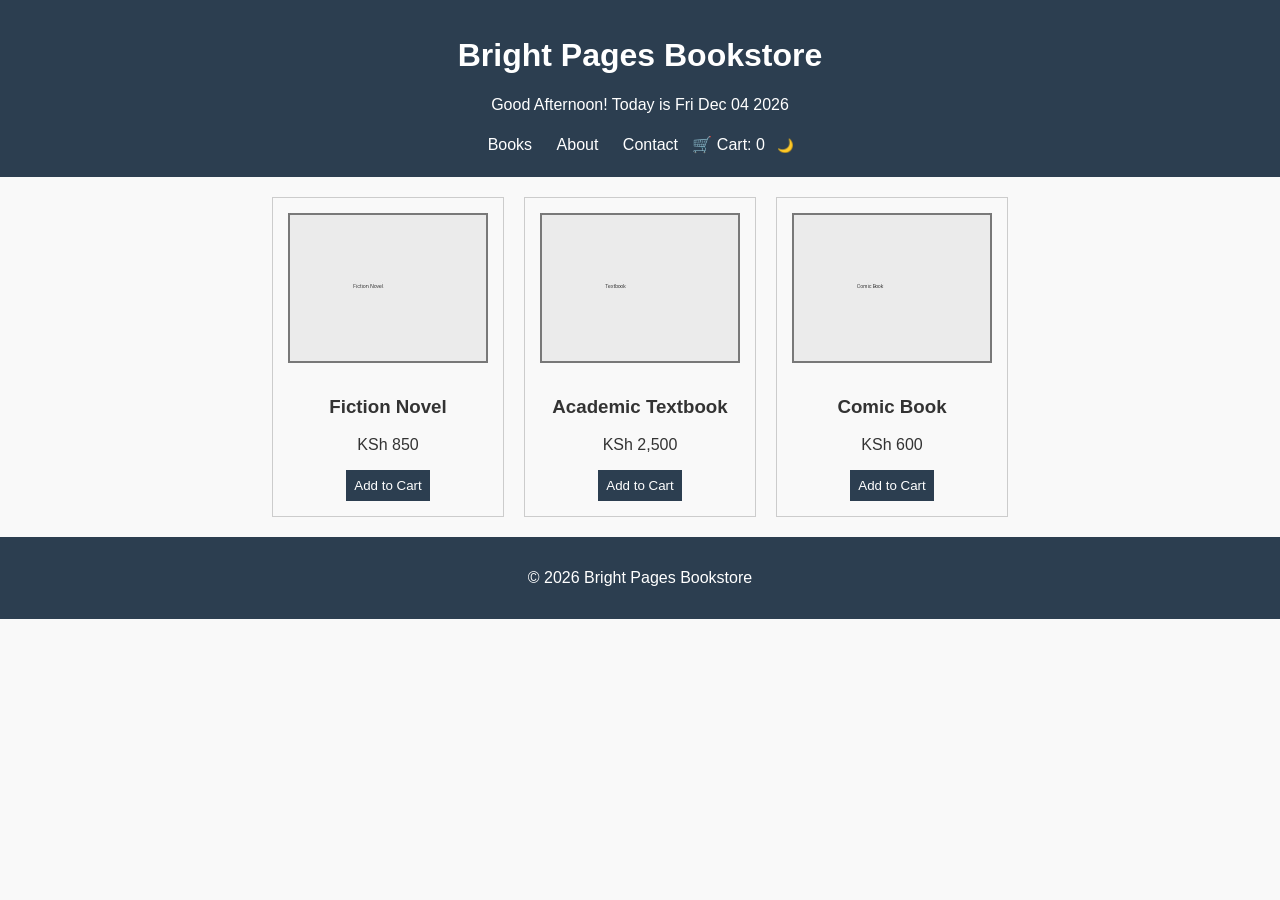
<file: index.html>
<!DOCTYPE html>
<html lang="en">
<head>
<meta charset="UTF-8">
<title>Bright Pages Bookstore</title>
<link rel="stylesheet" href="style.css">
</head>
<body>
<header>
<h1>Bright Pages Bookstore</h1>
<p id="greeting"></p>
<nav>
<a href="index.html">Books</a>
<a href="about.html">About</a>
<a href="contact.html">Contact</a>
<span class="cart">🛒 Cart: <span id="cart-count">0</span></span>
<button id="themeToggle">🌙</button>
</nav>
</header>

<main class="products">
<article class="product">
<img src="images/novel.jpg" alt="Fiction Novel">
<h3>Fiction Novel</h3>
<p>KSh 850</p>
<button onclick="addToCart()">Add to Cart</button>
</article>

<article class="product">
<img src="images/textbook.jpg" alt="Academic Textbook">
<h3>Academic Textbook</h3>
<p>KSh 2,500</p>
<button onclick="addToCart()">Add to Cart</button>
</article>

<article class="product">
<img src="images/comic.jpg" alt="Comic Book">
<h3>Comic Book</h3>
<p>KSh 600</p>
<button onclick="addToCart()">Add to Cart</button>
</article>
</main>

<footer>
<p>&copy; 2026 Bright Pages Bookstore</p>
</footer>

<script src="script.js"></script>
</body>
</html>
</file>
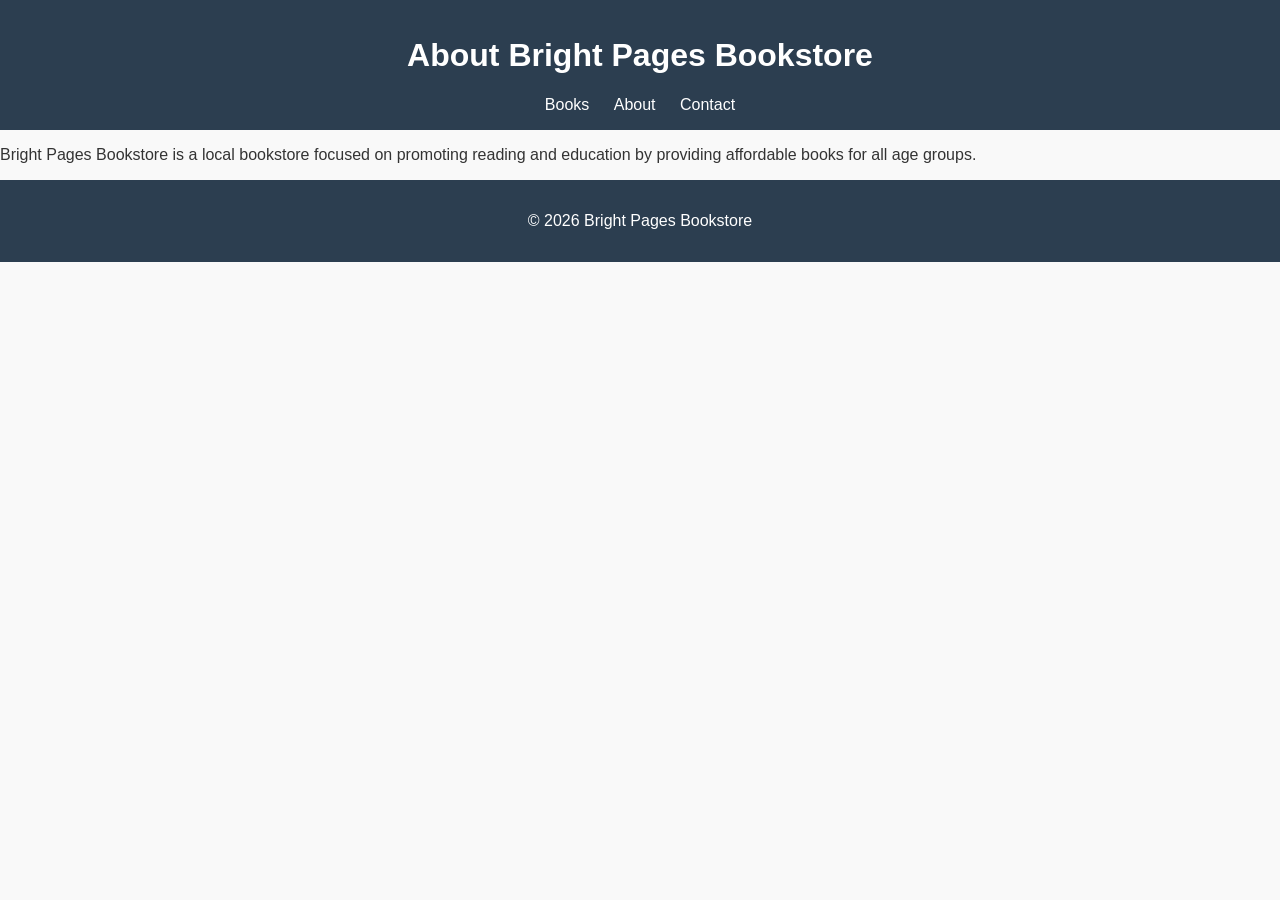
<file: about.html>
<!DOCTYPE html>
<html lang="en">
<head>
<meta charset="UTF-8">
<title>About Us</title>
<link rel="stylesheet" href="style.css">
</head>
<body>
<header>
<h1>About Bright Pages Bookstore</h1>
<nav>
<a href="index.html">Books</a>
<a href="about.html">About</a>
<a href="contact.html">Contact</a>
</nav>
</header>

<main>
<p>
Bright Pages Bookstore is a local bookstore focused on promoting reading
and education by providing affordable books for all age groups.
</p>
</main>

<footer>
<p>&copy; 2026 Bright Pages Bookstore</p>
</footer>
</body>
</html>
</file>
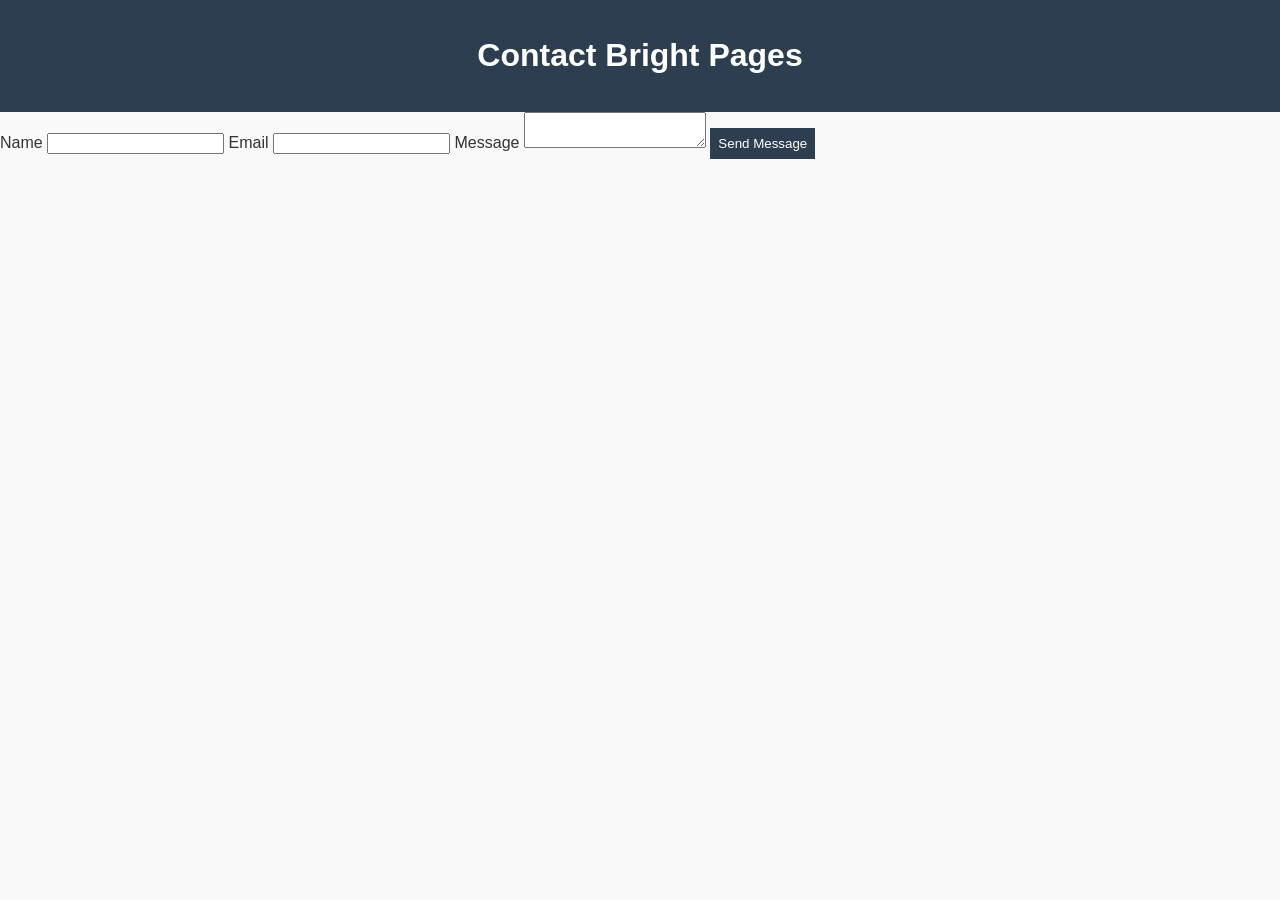
<file: contact.html>
<!DOCTYPE html>
<html lang="en">
<head>
<meta charset="UTF-8">
<title>Contact Us</title>
<link rel="stylesheet" href="style.css">
</head>
<body>
<header>
<h1>Contact Bright Pages</h1>
</header>

<main>
<form id="contactForm">
<label>Name</label>
<input type="text" required>

<label>Email</label>
<input type="email" id="email" required>

<label>Message</label>
<textarea required></textarea>

<button type="submit">Send Message</button>
</form>
</main>

<script src="script.js"></script>
</body>
</html>
</file>
<file: style.css>
body {
font-family: Arial, sans-serif;
margin: 0;
background: #f9f9f9;
color: #333;
}

header, footer {
background: #2c3e50;
color: white;
padding: 1rem;
text-align: center;
}

nav a {
margin: 0 10px;
color: white;
text-decoration: none;
}

.products {
display: flex;
gap: 20px;
padding: 20px;
justify-content: center;
}

.product {
border: 1px solid #ccc;
padding: 15px;
width: 200px;
text-align: center;
}

.product img {
width: 100%;
height: 150px;
object-fit: cover;
margin-bottom: 10px;
}

button {
background: #2c3e50;
color: white;
border: none;
padding: 8px;
cursor: pointer;
}

.dark {
background: #1e1e1e;
color: #eee;
}
</file>
